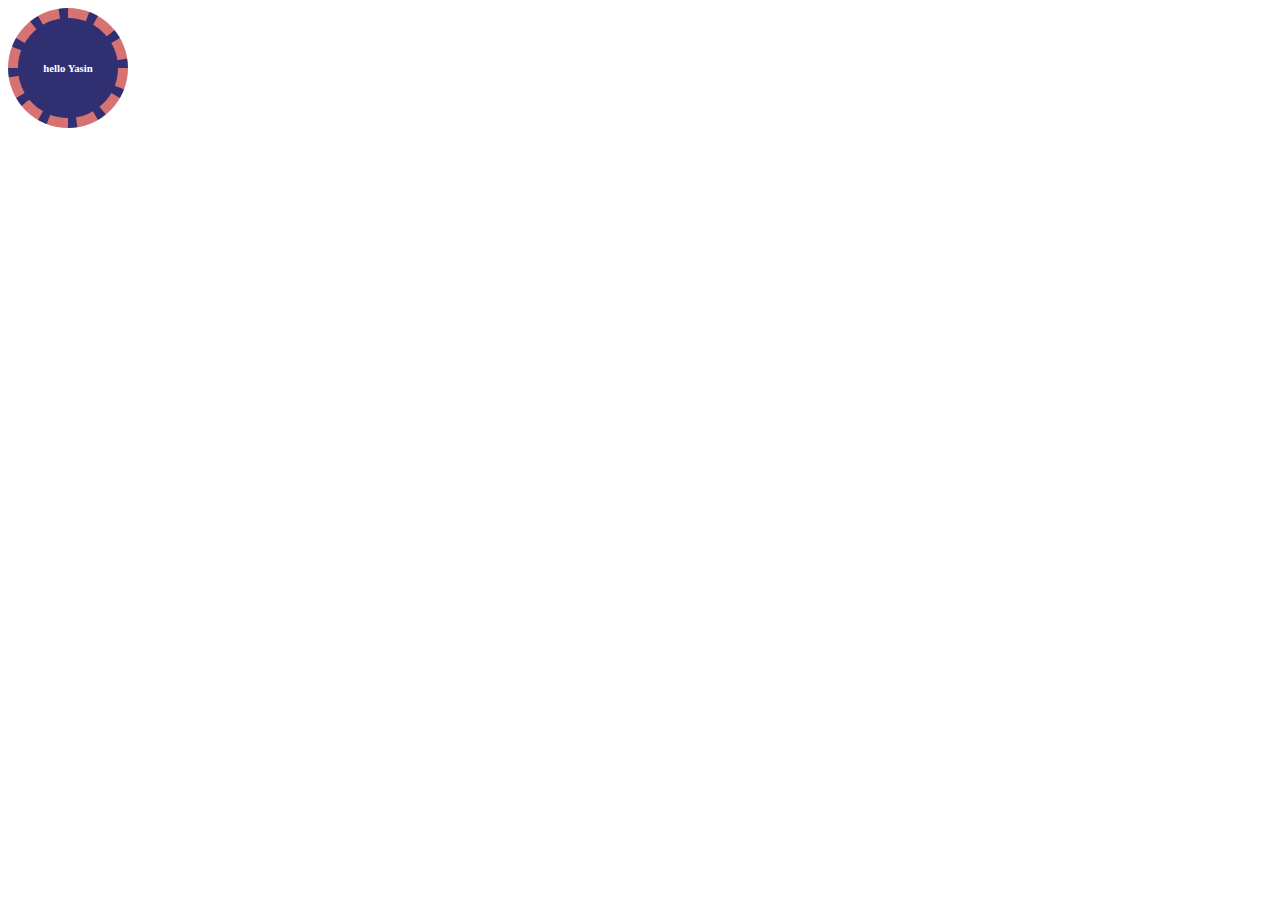
<file: my first new chapter two/(html,css,js 1)/index.html>
<!DOCTYPE html>
<html lang="en">
<head>
    <meta charset="UTF-8">
    <meta name="viewport" content="width=device-width, initial-scale=1.0">
    <title>Document</title>
    <link rel="stylesheet" href="style.css">
</head>
<body>
    <div id="mainDiv">
       <h6>hello Yasin</h1> 
    </div>
</body>
</html>
</file>
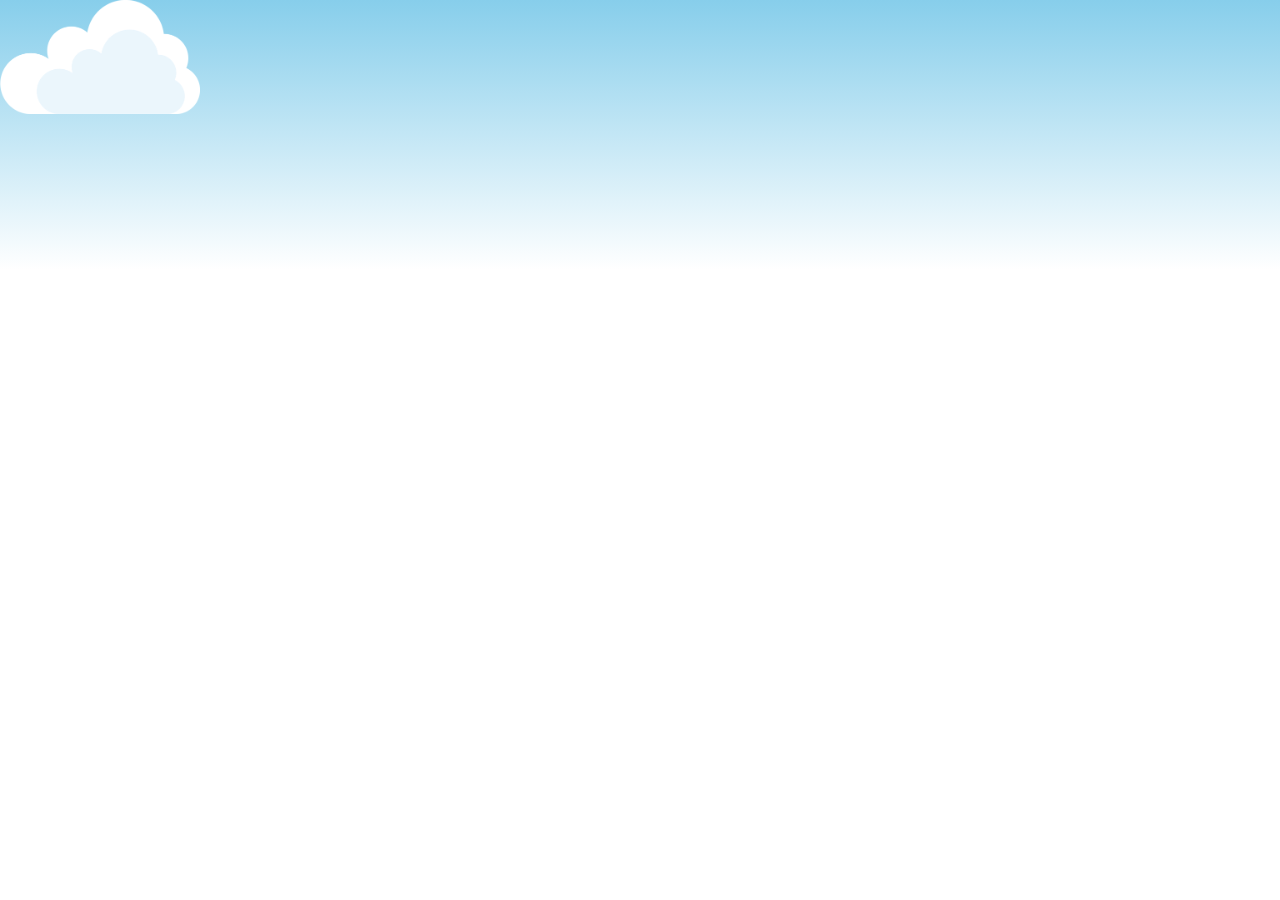
<file: my first new chapter two/(html,css,js 2)/index.html>
<!DOCTYPE html>
<html lang="en">
<head>
    <meta charset="UTF-8">
    <meta name="viewport" content="width=device-width, initial-scale=1.0">
    <title>Document</title>
    <link rel="stylesheet" href="css.css">
</head>
<body>
    <div id="topDiv">
        <img id="imgCloud" src="cloud.png" alt="">
    </div>
</body>
</html>
</file>
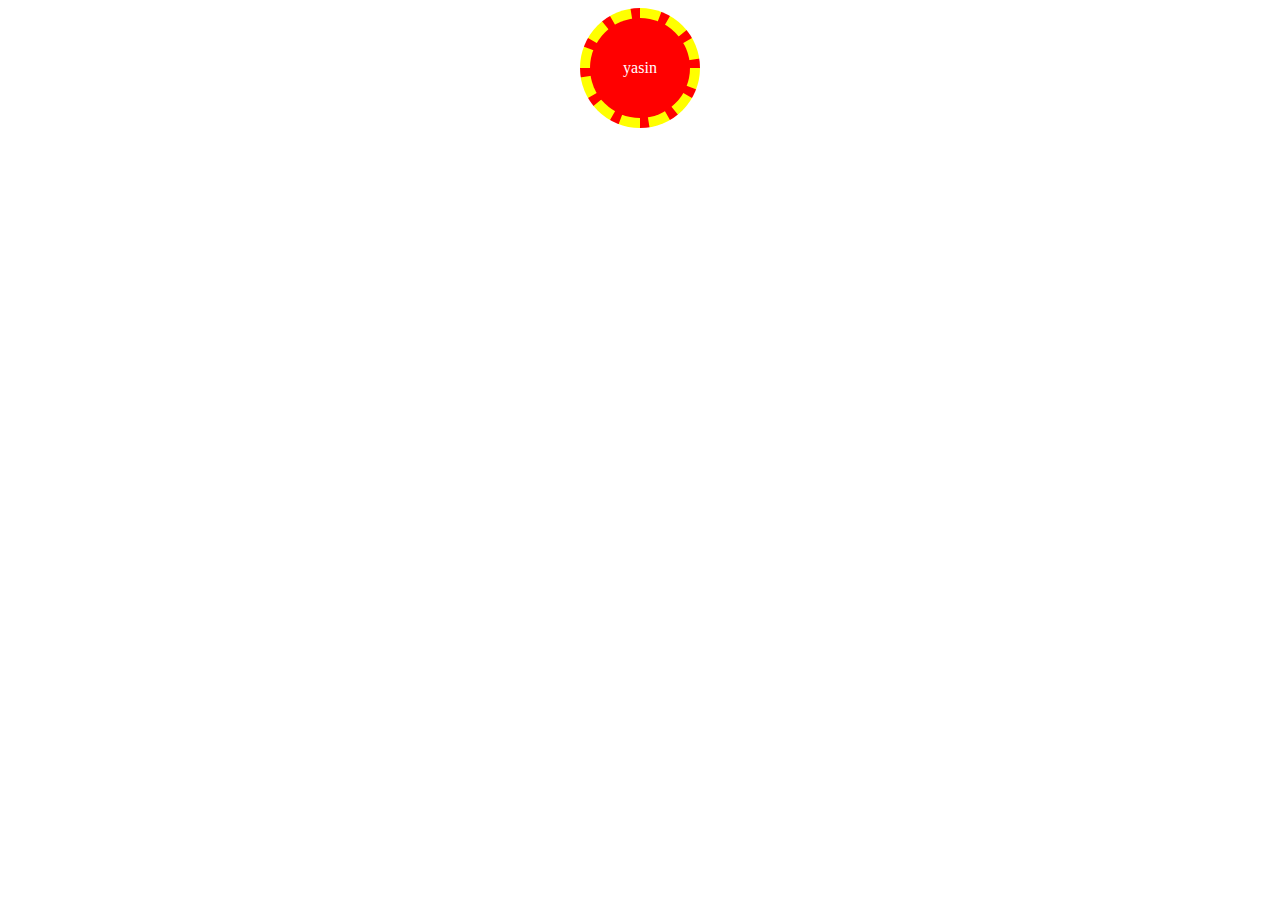
<file: my first new chapter two/(html,css,js 3)/index.html>
<!DOCTYPE html>
<html lang="en">
<head>
    <meta charset="UTF-8">
    <meta name="viewport" content="width=device-width, initial-scale=1.0">
    <title>Document</title>
    <link rel="stylesheet" href="style.css">
</head>
<body>
    <div id="yasin">
        yasin
    </div>
</body>
</html>
</file>
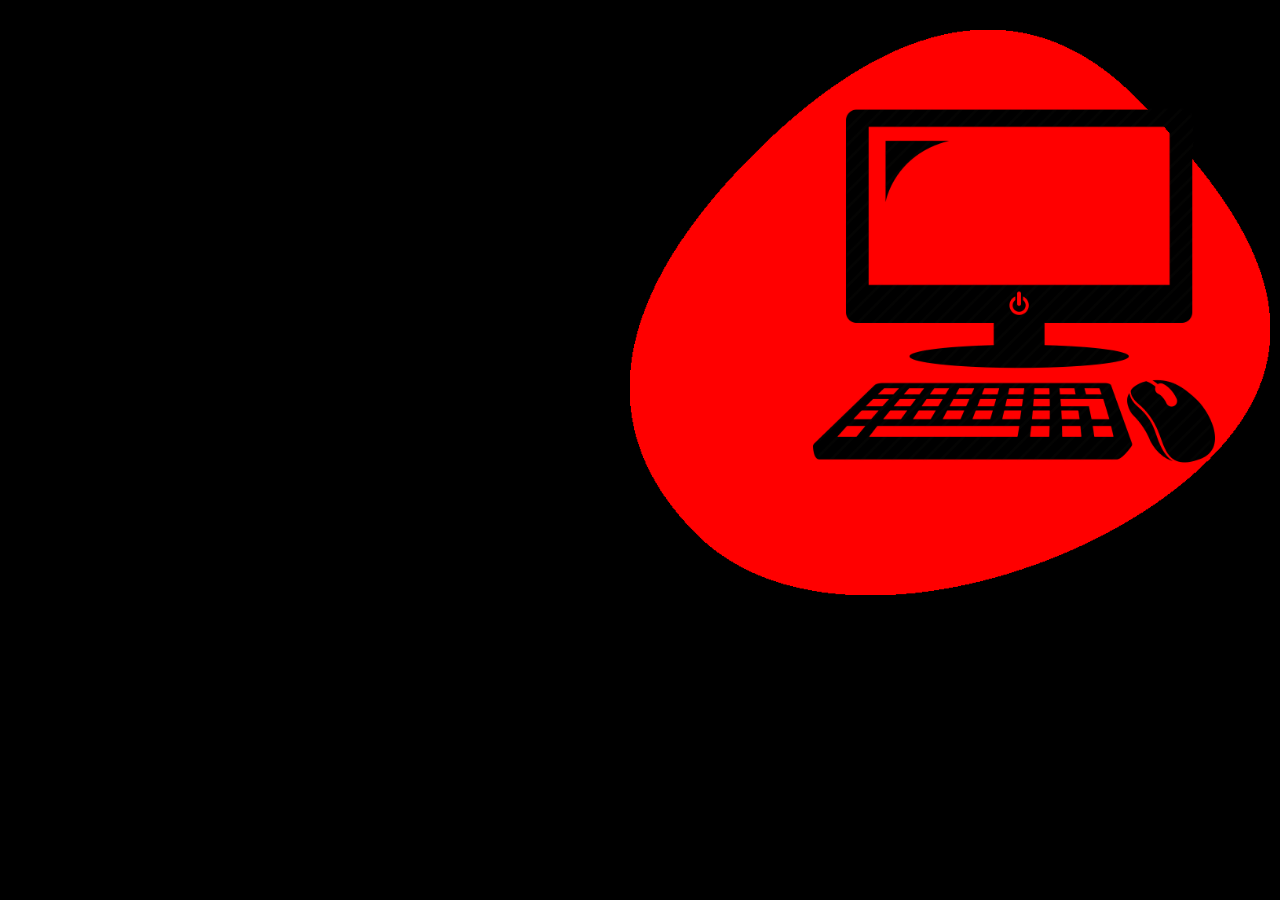
<file: my first new chapter two/(html,css,js 4)/index.html>
<!DOCTYPE html>
<html lang="en">
<head>
    <meta charset="UTF-8">
    <meta name="viewport" content="width=device-width, initial-scale=1.0">
    <title>Document</title>
    <link rel="stylesheet" href="yasin.css">
</head>
<body>
    <div id="mainDiv">
        <img id="shapeImg" src="octagon-shape-regular-polygon-geometry-clip-art-shape-98f11822b67462675cdafe655b478db1.png" alt="">

        <img id="computerImg" src="5b3f901253154-3c2c384501423f6c33ce494a1ffcb3c0.png" alt="">
    </div>
</body>
</html>
</file>
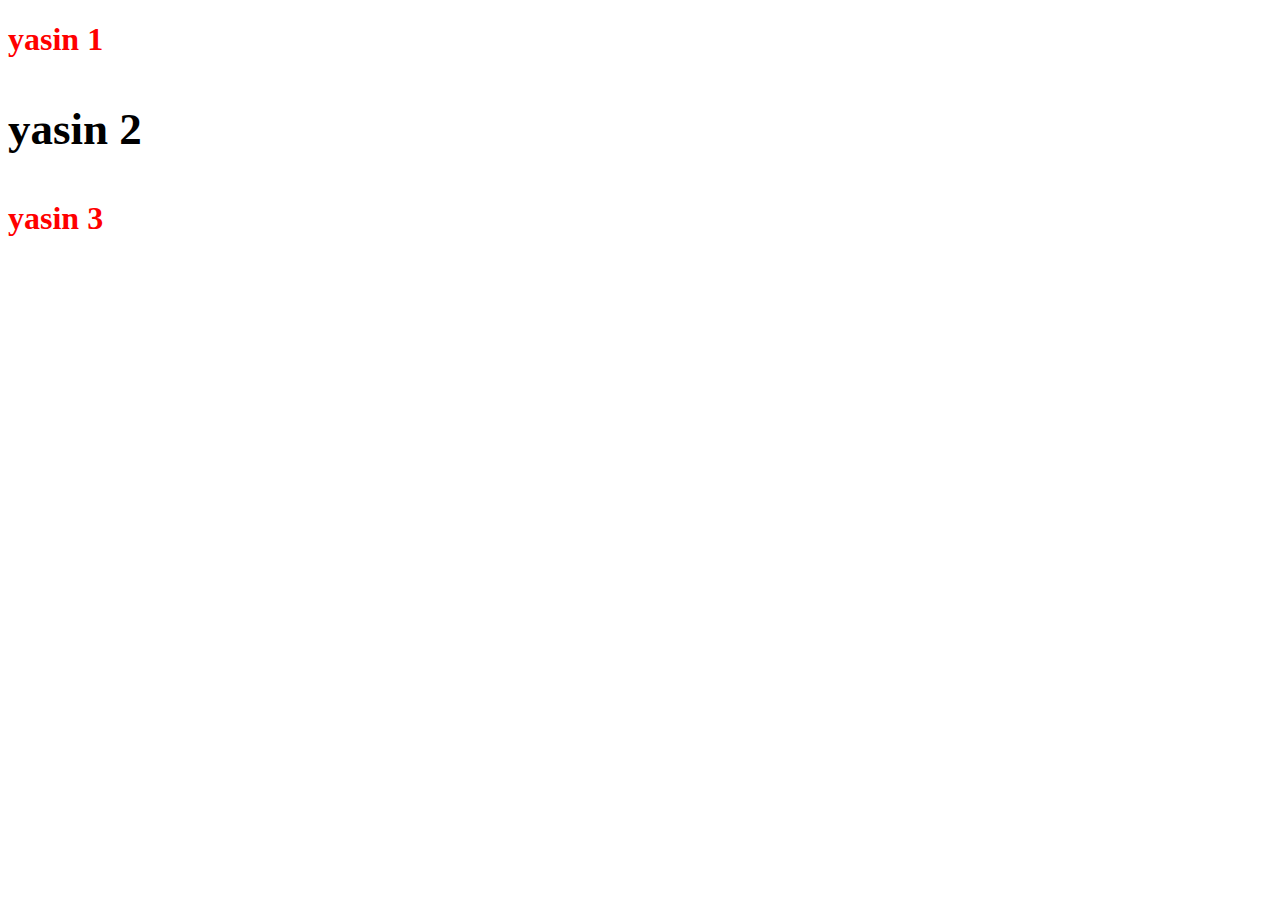
<file: my first new chapter two/(html,css,js 8)/index.html>
<!DOCTYPE html>
<html lang="en">
<head>
    <meta charset="UTF-8">
    <meta name="viewport" content="width=device-width, initial-scale=1.0">
    <title>Document</title>
    <link rel="stylesheet" href="style.css">
</head>
<body>
    <h1>yasin 1</h1>
    <h3>yasin 2</h3>
    <h1>yasin 3</h1>

</body>
</html>
</file>
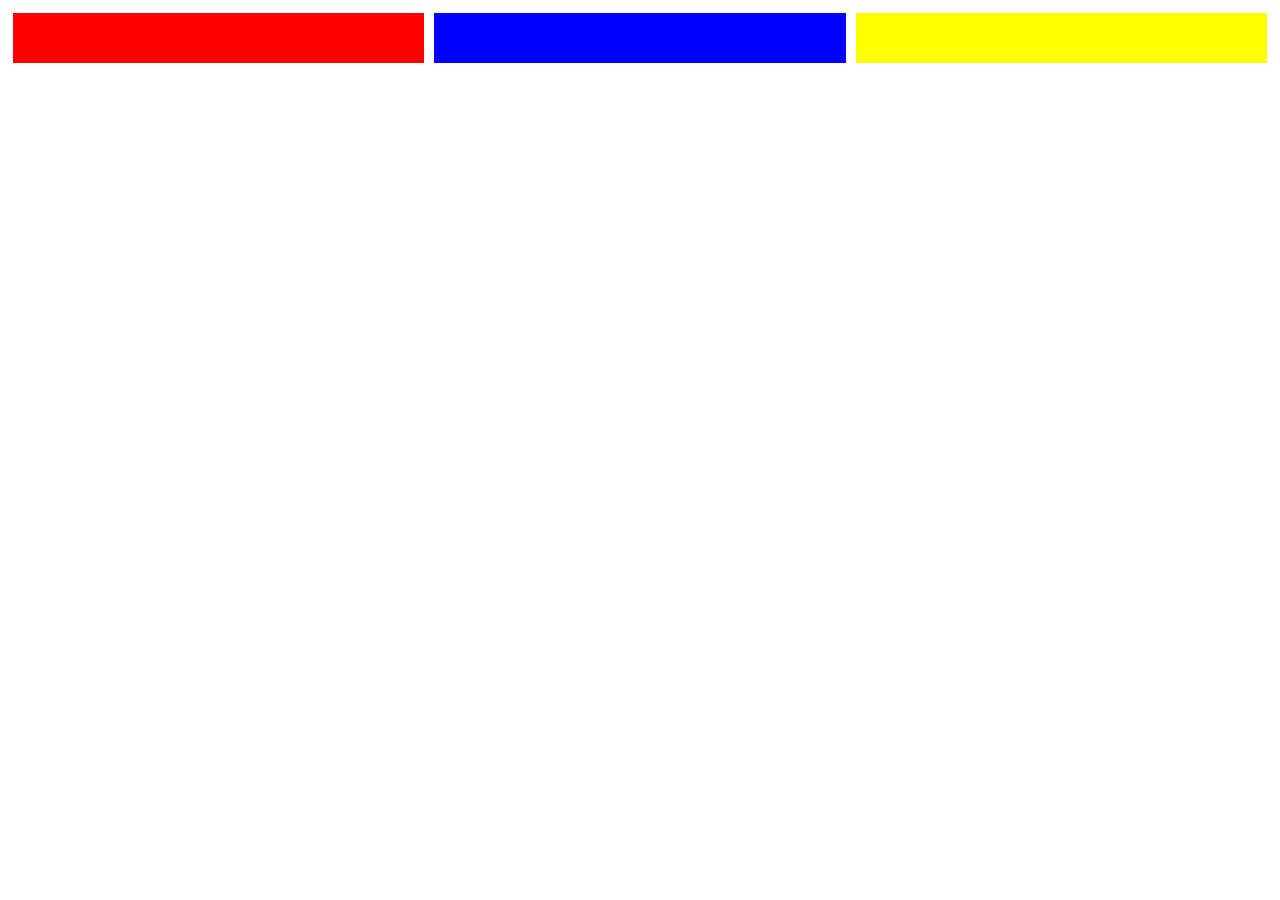
<file: my first new chapter two/(html,css,js 9)/h.html>
<!DOCTYPE html>
<html lang="en">
<head>
    <meta charset="UTF-8">
    <meta name="viewport" content="width=device-width, initial-scale=1.0">
    <title>Document</title>
    <link rel="stylesheet" href="s.css">
</head>
<body>
    <div id="divA"></div><div id="divB"></div><div id="divC"></div>
</body>
</html>
</file>
<file: my first new chapter two/(html,css,js 1)/style.css>
#mainDiv {
   width: 100px; 
   height: 100px;
   display: flex;
   align-items: center;
   justify-content: center;
   border-radius: 100px;
   border: 10px;
   border-style: dashed;
   color: white;
   border-color: rgb(214, 114, 114);
   background-color: rgb(47, 47, 113);
   animation-name: yasin1;
   animation-duration: .4s;
   animation-iteration-count: infinite;
   animation-timing-function: linear;
   
}
@keyframes yasin1 {
    from {
        
    }
    to {
       transform: rotate(360deg);
    }
}
</file>
<file: my first new chapter two/(html,css,js 2)/css.css>
body {
    margin: 0px;
}

#topDiv {
    background-image: linear-gradient(skyblue, white);
    height: 30vh;
}
#imgCloud {
    width: 20%;
    max-width: 200px;
    animation-name: yasin1;
    animation-duration: 6s;
    animation-iteration-count: infinite;
}
@keyframes yasin1 {
    from {
        transform: translate(-110%, 0px);
    }
    to {
        transform: translate(100vw, 50px);
    }
}
</file>
<file: my first new chapter two/(html,css,js 3)/style.css>
#yasin {
    width: 100px;
    height: 100px;
    border-radius: 60px;
    border: 10px dashed yellow;
    background-color: rgb(255, 0, 0);
    align-items: center;
    display: flex;
    justify-content: center;
    color: #fff;
    transition: 2s;
    min-height: 10vh;
    margin: auto;
}
#yasin:hover {
    transform: rotate(360deg);
}
</file>
<file: my first new chapter two/(html,css,js 4)/yasin.css>
body {
    background-color: black;
}

#mainDiv {
    width: 50%;
}
#computerImg {
    width: 40%;
    position: absolute;
    right: 10px;
    top: 30px;
    transition: 1s;
}
#shapeImg {
    width: 50%;
    position: absolute;
    right: 10px;
    top: 30px;
    transition: 1s;
}
#mainDiv:hover #computerImg {
    right: 40px;
}
#mainDiv:hover #shapeImg {
    top: 10px;
}
</file>
<file: my first new chapter two/(html,css,js 8)/style.css>
html {
    --first-color: red;
    --first-font: 45px;
}


h1 {
    color: var(--first-color);
}

h3 {
        font-size: var(--first-font);
}
</file>
<file: my first new chapter two/(html,css,js 9)/s.css>
#divA {
    background-color: red;
    height: 50px;
    display: inline-block;
    width: calc((100% - 30px) / 3);
    margin: 5px;
}
#divB {
    background-color: blue;
    height: 50px;
    display: inline-block;
    width: calc((100% - 30px) / 3);
    margin: 5px;
}
#divC {
    background-color: yellow;
    height: 50px;
    display: inline-block;
    width: calc((100% - 30px) / 3);
    margin: 5px;
}
</file>
